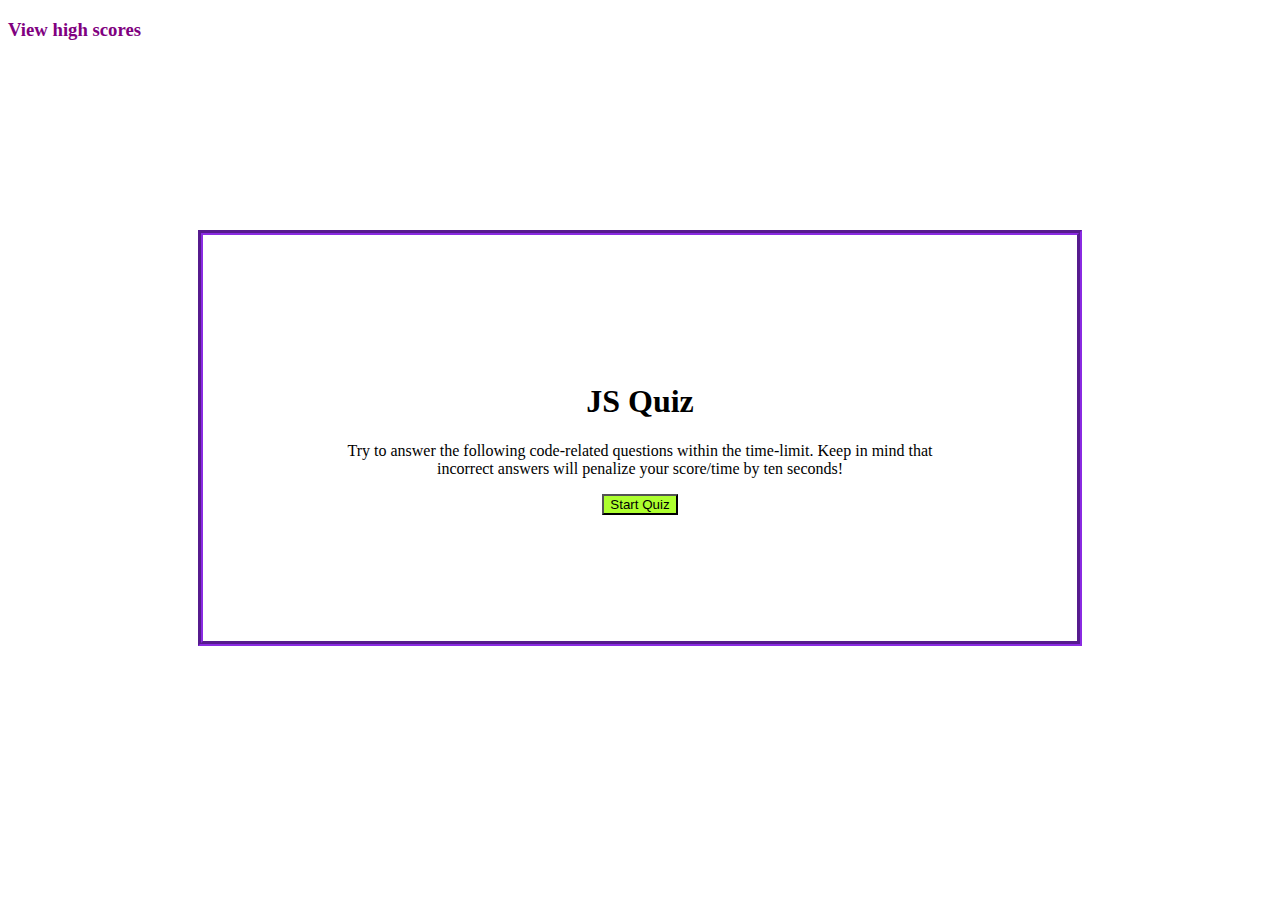
<file: index.html>
<!DOCTYPE html>
<html>

<head>
    <meta charset="UTF-8" />
    <meta name="viewport" content="width=device-width, initial-scale=1.0" />
    <meta http-equiv="X-UA-Compatible" content="ie=edge" />
    <title>JavaScript Quiz</title>
    <link rel="stylesheet" href="./assets/style.css">
</head>

<body>
    <a href="./highScores.html">
        <header>
            <h3>View high scores</h3>
        </header>
    </a>
    <main>
        <div id="startScreen">
            <h1>JS Quiz</h1>
            <!-- add text style to p-->
            <p>Try to answer the following code-related questions within the time-limit.
                Keep in mind that incorrect answers will penalize your score/time by ten seconds!</p>
            <button id="start-btn">Start Quiz</button>
        </div>
        <section id="questions" class="hide">
            <h3> Timer: <span id="time"> </span> </h3>
            <h2 id="question-title"> </h2>
            <div id="answers"> </div>
        </section>
        <section id="endQuiz" class="hide">
            <h2> Your final score is: <span id="highscore"> </span></h2>
            <p> Enter your intials to save your score </p>
            <input type="text"> <button id="saveButton"> Save </button>
        </section>
    </main>
    <script src="./assets/script.js"></script>
</body>

</html>
</file>
<file: assets/style.css>
/* make  header a link to view high scores */

header {
 text-align: left;
 color: purple;
}
.timer{
    text-align: right;
}

a {
    text-decoration: none;
}
main {
 text-align: center;
 border: 5px;
 border-style: groove;
 border-color: blueviolet;
 margin: 15%;
 padding: 10%;
}

#start-btn{
    background-color: greenyellow;
}

.hide {
    display:none;
}

#answers{
    display: flex;
    flex-direction: column;
    width: 50%;
    margin: auto;
}

#saveButton{
    background-color: greenyellow;
    margin-left: 10px;
}
</file>
